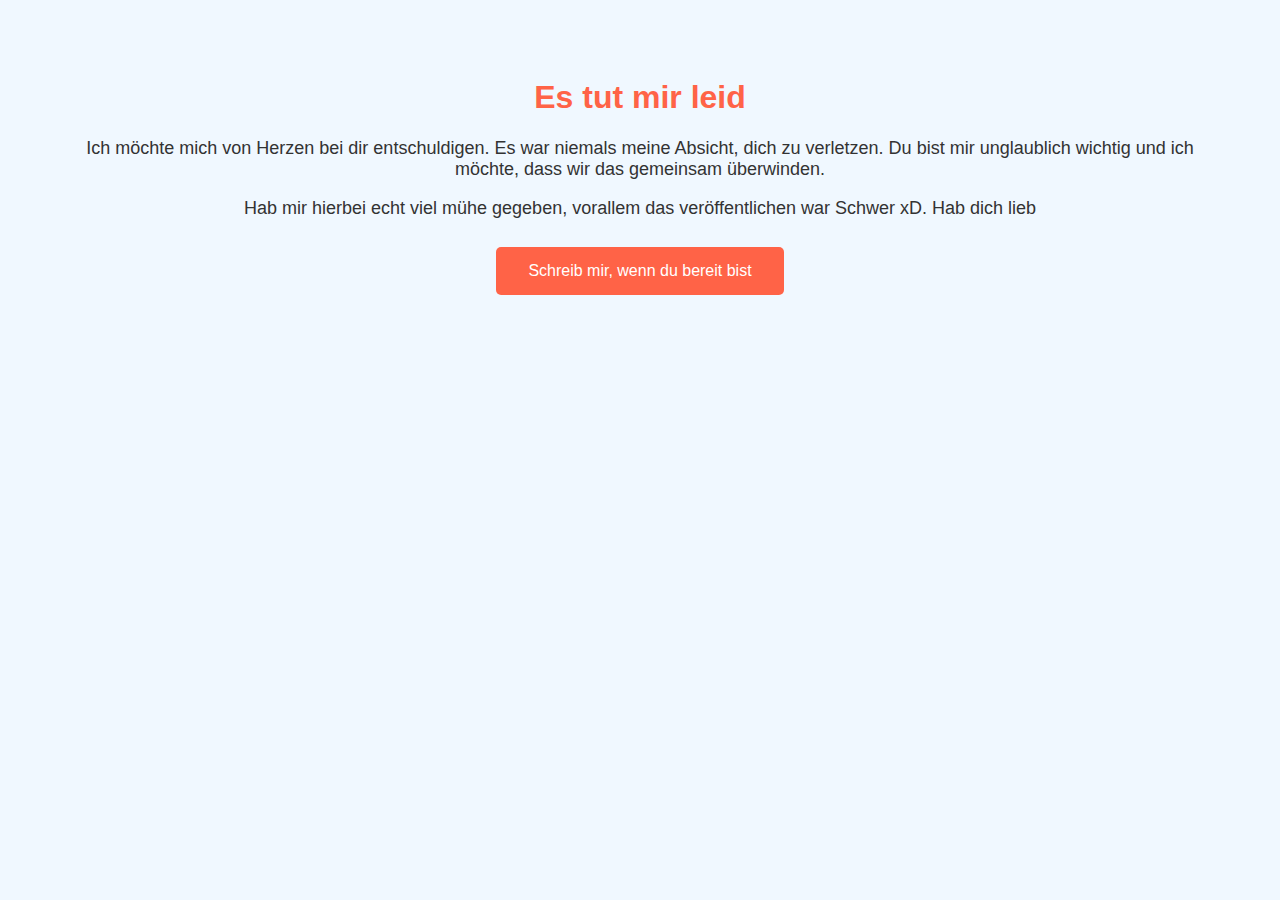
<file: index.html>
<!DOCTYPE html>
<html lang="de">
<head>
  <meta charset="UTF-8">
  <meta name="viewport" content="width=device-width, initial-scale=1.0">
  <title>Entschuldigung</title>
  <style>
    body {
      font-family: Arial, sans-serif;
      background-color: #f0f8ff;
      text-align: center;
      padding: 50px;
    }
    h1 {
      color: #ff6347;
    }
    p {
      font-size: 18px;
      color: #333;
    }
    .button {
      background-color: #ff6347;
      color: white;
      border: none;
      padding: 15px 32px;
      text-align: center;
      text-decoration: none;
      display: inline-block;
      font-size: 16px;
      margin: 10px 2px;
      cursor: pointer;
      border-radius: 5px;
    }
    .button:hover {
      background-color: #ff4500;
    }
  </style>
</head>
<body>
<h1>Es tut mir leid</h1>
<p>Ich möchte mich von Herzen bei dir entschuldigen. Es war niemals meine Absicht, dich zu verletzen. Du bist mir unglaublich wichtig und ich möchte, dass wir das gemeinsam überwinden.</p>
<p>Hab mir hierbei echt viel mühe gegeben, vorallem das veröffentlichen war Schwer xD. Hab dich lieb</p>
<a href="mailto:knipplasse@gmail.com" class="button">Schreib mir, wenn du bereit bist</a>
</body>
</html>
</file>
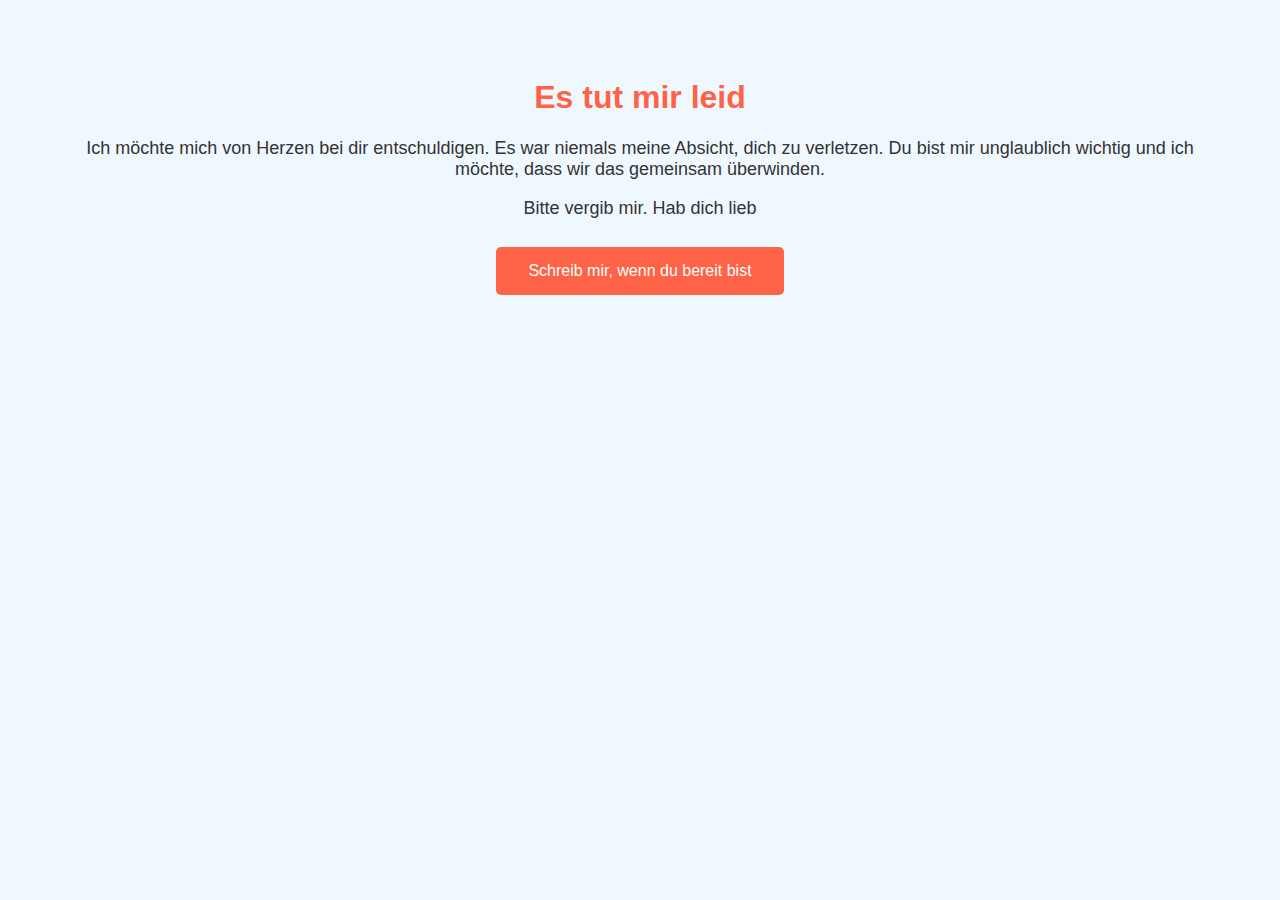
<file: entschuldigung.html>
<!DOCTYPE html>
<html lang="de">
<head>
  <meta charset="UTF-8">
  <meta name="viewport" content="width=device-width, initial-scale=1.0">
  <title>Entschuldigung</title>
  <style>
    body {
      font-family: Arial, sans-serif;
      background-color: #f0f8ff;
      text-align: center;
      padding: 50px;
    }
    h1 {
      color: #ff6347;
    }
    p {
      font-size: 18px;
      color: #333;
    }
    .button {
      background-color: #ff6347;
      color: white;
      border: none;
      padding: 15px 32px;
      text-align: center;
      text-decoration: none;
      display: inline-block;
      font-size: 16px;
      margin: 10px 2px;
      cursor: pointer;
      border-radius: 5px;
    }
    .button:hover {
      background-color: #ff4500;
    }
  </style>
</head>
<body>
<h1>Es tut mir leid</h1>
<p>Ich möchte mich von Herzen bei dir entschuldigen. Es war niemals meine Absicht, dich zu verletzen. Du bist mir unglaublich wichtig und ich möchte, dass wir das gemeinsam überwinden.</p>
<p>Bitte vergib mir. Hab dich lieb</p>
<a href="mailto:knipplasse@gmail.com" class="button">Schreib mir, wenn du bereit bist</a>
</body>
</html>
</file>
